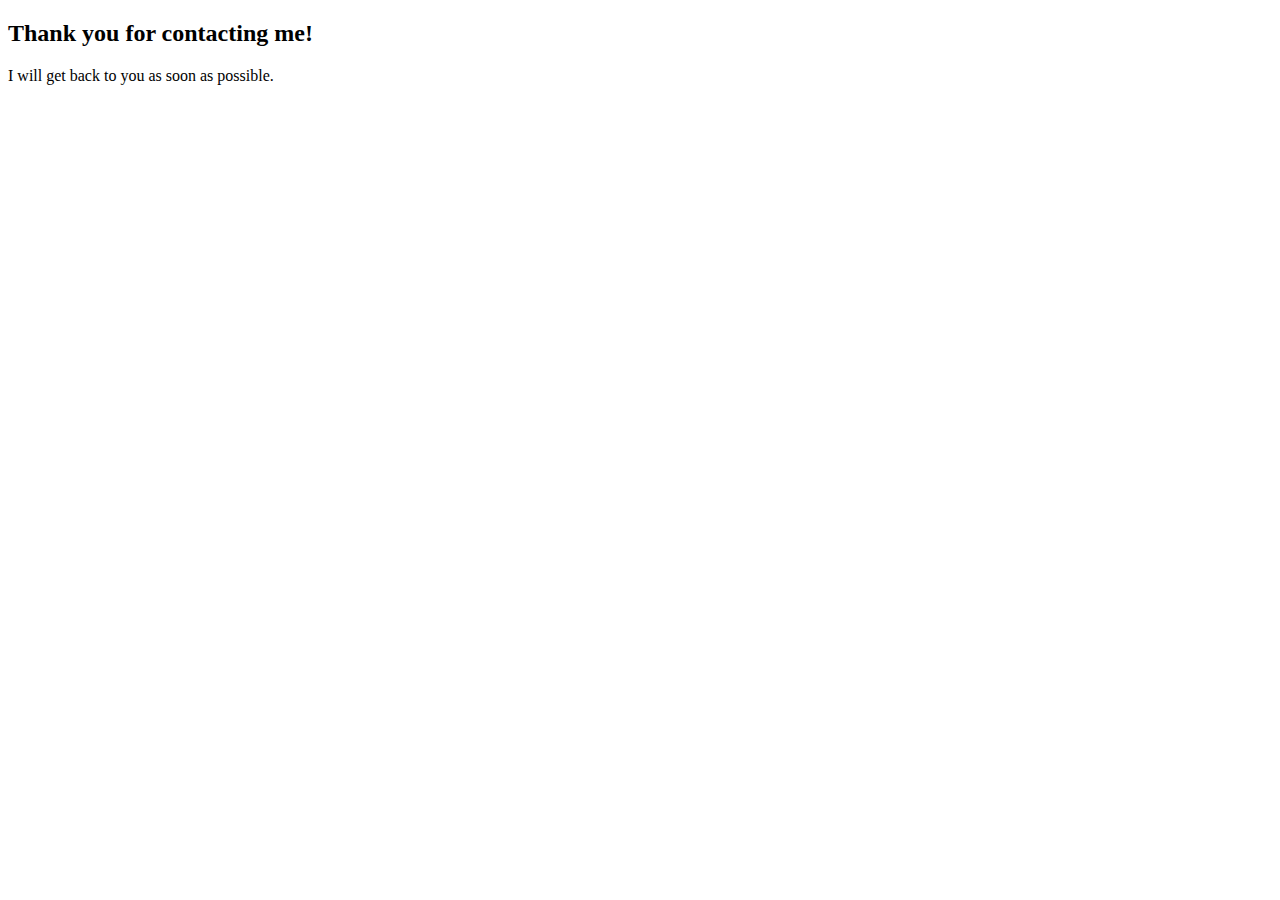
<file: templates/thank_you.html>
<!DOCTYPE html>
<html lang="en">
<head>
    <meta charset="UTF-8">
    <meta name="viewport" content="width=device-width, initial-scale=1.0">
    <title>Thank You</title>
</head>
<body>
    <h2>Thank you for contacting me!</h2>
    <p>I will get back to you as soon as possible.</p>
</body>
</html>
</file>
